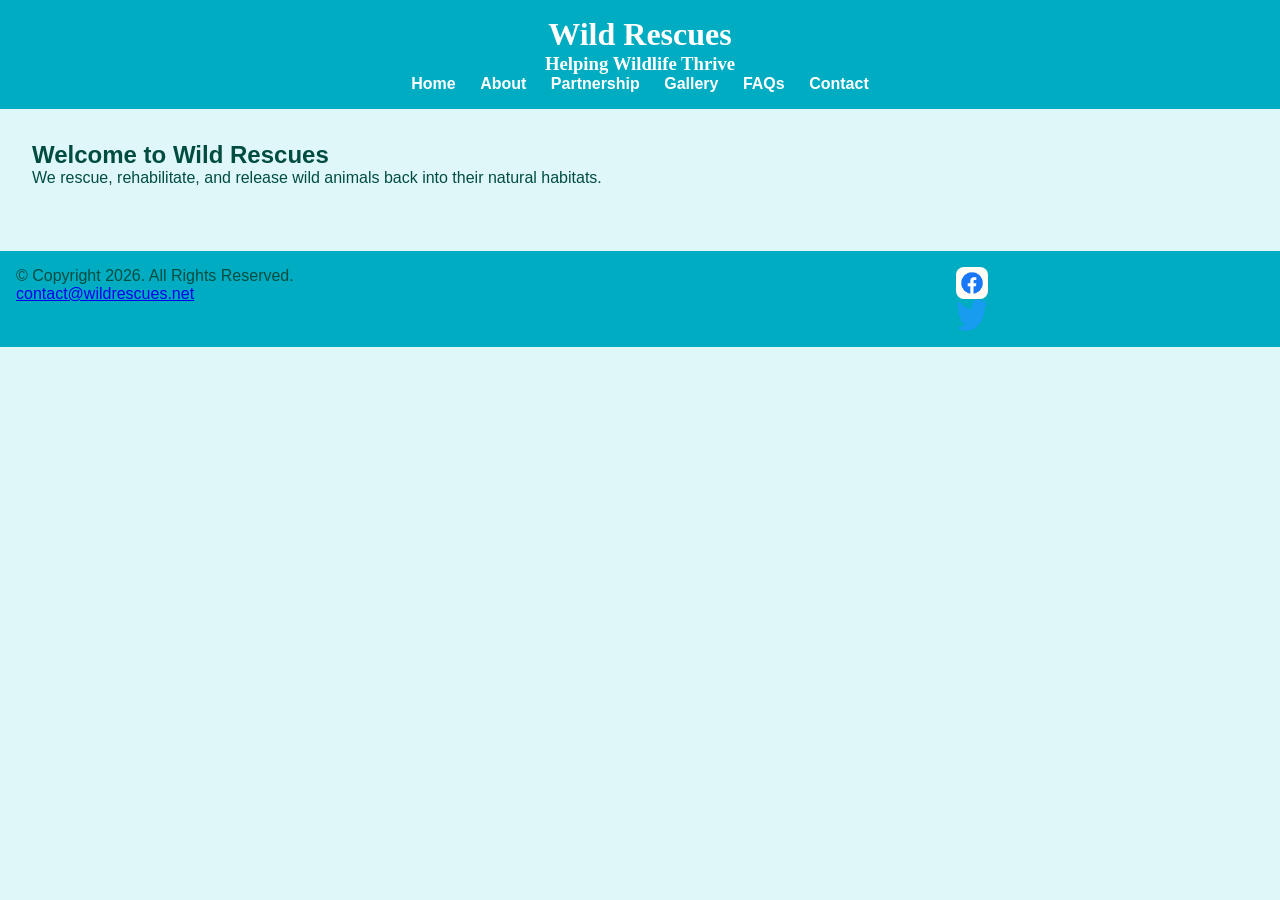
<file: index.html>
<!DOCTYPE html>
<!-- Alexandra, March 13, 2026 -->
<html lang="en">
<head>
    <meta charset="UTF-8">
    <meta name="description" content="Wild Rescues is a local nonprofit organization dedicated to helping injured, neglected, or orphaned wildlife.">
    <title>Wildlife Rescue | Wild Rescues</title>
    <link rel="stylesheet" href="css/styles.min.css">
    <script src="scripts/scripts.js" defer></script>
</head>
<body>
<a class="skip" href="#content">Skip to Content</a>

<header>
    <h1>Wild Rescues</h1>
    <h3>Helping Wildlife Thrive</h3>
    <div class="hamburger" onclick="menuToggle()">&#9776;</div>
    <nav>
        <ul id="nav-links">
            <li><a href="index.html">Home</a></li>
            <li><a href="about.html">About</a></li>
            <li><a href="partnership.html">Partnership</a></li>
            <li><a href="gallery.html">Gallery</a></li>
            <li><a href="faqs.html">FAQs</a></li>
            <li><a href="contact.html">Contact</a></li>
        </ul>
    </nav>
</header>

<main id="content">
    <h2>Welcome to Wild Rescues</h2>
    <p>We rescue, rehabilitate, and release wild animals back into their natural habitats.</p>
</main>

<footer>
    <div class="copyright">
      <p>&copy; Copyright 2026. All Rights Reserved.</p>
      <p><a href="mailto:contact@wildrescues.net">contact@wildrescues.net</a></p>
    </div>
  
    <div class="social">
      <a href="https://www.facebook.com" target="_blank">
        <img src="media/facebook-logo.png" alt="Facebook logo">
      </a>
      <a href="https://www.twitter.com" target="_blank">
        <img src="media/twitter-logo.png" alt="Twitter logo">
      </a>
    </div>
  </footer>
</body>
</html>
</file>
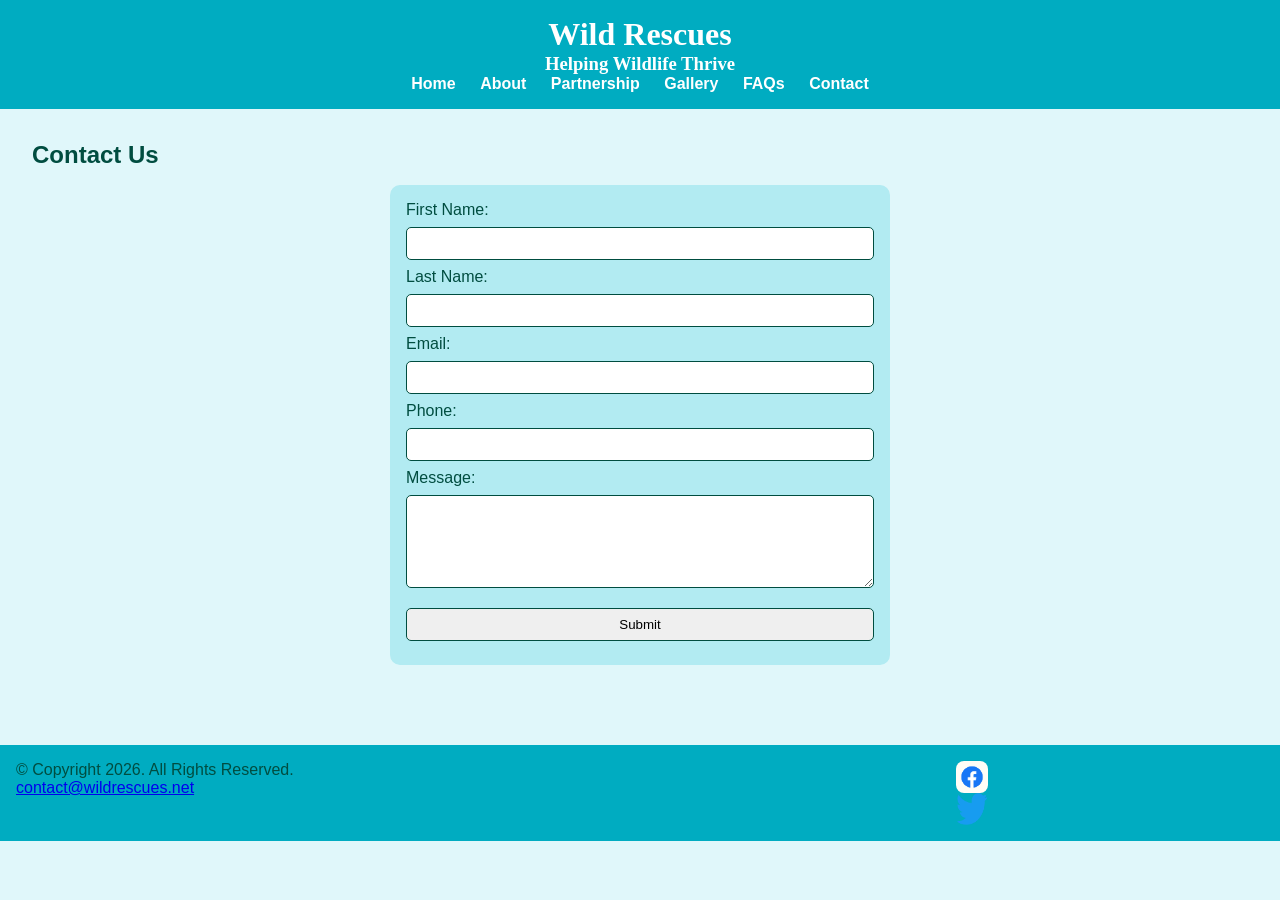
<file: contact.html>
<!DOCTYPE html>
<!-- Alexandra, March 13, 2026 -->
<html lang="en">
<head>
    <meta charset="UTF-8">
    <meta name="description" content="Contact us at (814)555-8989 or visit us at 8989 Rescue Drive, Ocala, FL for more information.">
    <title>Contact Us – Location | Wild Rescues</title>
    <link rel="stylesheet" href="css/styles.min.css">
    <script src="scripts/scripts.js" defer></script>
</head>
<body>
<a class="skip" href="#content">Skip to Content</a>

<header>
    <h1>Wild Rescues</h1>
    <h3>Helping Wildlife Thrive</h3>
    <div class="hamburger" onclick="menuToggle()">&#9776;</div>
    <nav>
        <ul id="nav-links">
            <li><a href="index.html">Home</a></li>
            <li><a href="about.html">About</a></li>
            <li><a href="partnership.html">Partnership</a></li>
            <li><a href="gallery.html">Gallery</a></li>
            <li><a href="faqs.html">FAQs</a></li>
            <li><a href="contact.html">Contact</a></li>
        </ul>
    </nav>
</header>

<main id="content">
    <h2>Contact Us</h2>
    <form>
        <label for="fName">First Name:</label>
        <input type="text" id="fName" name="fName">

        <label for="lName">Last Name:</label>
        <input type="text" id="lName" name="lName">

        <label for="email">Email:</label>
        <input type="email" id="email" name="email">

        <label for="phone">Phone:</label>
        <input type="tel" id="phone" name="phone">

        <label for="message">Message:</label>
        <textarea id="message" rows="5"></textarea>

        <input type="submit" value="Submit">
    </form>
</main>

<footer>
    <div class="copyright">
      <p>&copy; Copyright 2026. All Rights Reserved.</p>
      <p><a href="mailto:contact@wildrescues.net">contact@wildrescues.net</a></p>
    </div>
  
    <div class="social">
      <a href="https://www.facebook.com" target="_blank">
        <img src="media/facebook-logo.png" alt="Facebook logo">
      </a>
      <a href="https://www.twitter.com" target="_blank">
        <img src="media/twitter-logo.png" alt="Twitter logo">
      </a>
    </div>
  </footer>
</body>
</html>
</file>
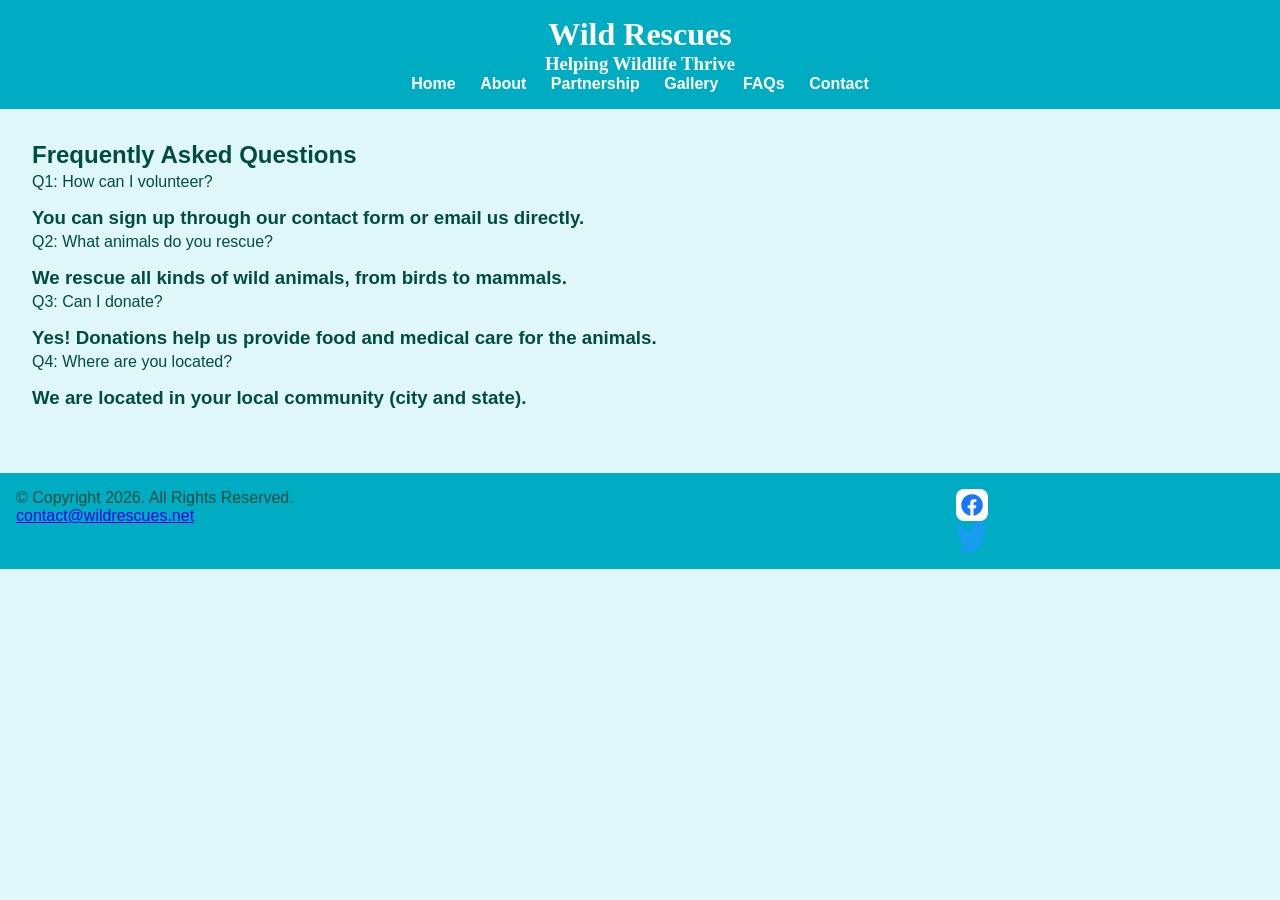
<file: faqs.html>
<!DOCTYPE html>
<!-- Alexandra, March 13, 2026 -->
<html lang="en">
<head>
    <meta charset="UTF-8">
    <meta name="description" content="Get answers to our most frequently asked questions.">
    <title>FAQs | Wild Rescues</title>
    <link rel="stylesheet" href="css/styles.min.css">
    <script src="scripts/scripts.js" defer></script>
</head>
<body>
<a class="skip" href="#content">Skip to Content</a>

<header>
    <h1>Wild Rescues</h1>
    <h3>Helping Wildlife Thrive</h3>
    <div class="hamburger" onclick="menuToggle()">&#9776;</div>
    <nav>
        <ul id="nav-links">
            <li><a href="index.html">Home</a></li>
            <li><a href="about.html">About</a></li>
            <li><a href="partnership.html">Partnership</a></li>
            <li><a href="gallery.html">Gallery</a></li>
            <li><a href="faqs.html">FAQs</a></li>
            <li><a href="contact.html">Contact</a></li>
        </ul>
    </nav>
</header>

<main id="content" class="faq">
    <h2>Frequently Asked Questions</h2>
    <div id="questions">
        <p onclick="toggleAnswer('a1')">Q1: How can I volunteer?</p>
        <h3 id="a1">You can sign up through our contact form or email us directly.</h3>

        <p onclick="toggleAnswer('a2')">Q2: What animals do you rescue?</p>
        <h3 id="a2">We rescue all kinds of wild animals, from birds to mammals.</h3>

        <p onclick="toggleAnswer('a3')">Q3: Can I donate?</p>
        <h3 id="a3">Yes! Donations help us provide food and medical care for the animals.</h3>

        <p onclick="toggleAnswer('a4')">Q4: Where are you located?</p>
        <h3 id="a4">We are located in your local community (city and state).</h3>
    </div>
</main>

<footer>
    <div class="copyright">
      <p>&copy; Copyright 2026. All Rights Reserved.</p>
      <p><a href="mailto:contact@wildrescues.net">contact@wildrescues.net</a></p>
    </div>
  
    <div class="social">
      <a href="https://www.facebook.com" target="_blank">
        <img src="media/facebook-logo.png" alt="Facebook logo">
      </a>
      <a href="https://www.twitter.com" target="_blank">
        <img src="media/twitter-logo.png" alt="Twitter logo">
      </a>
    </div>
  </footer>
</body>
</html>
</file>
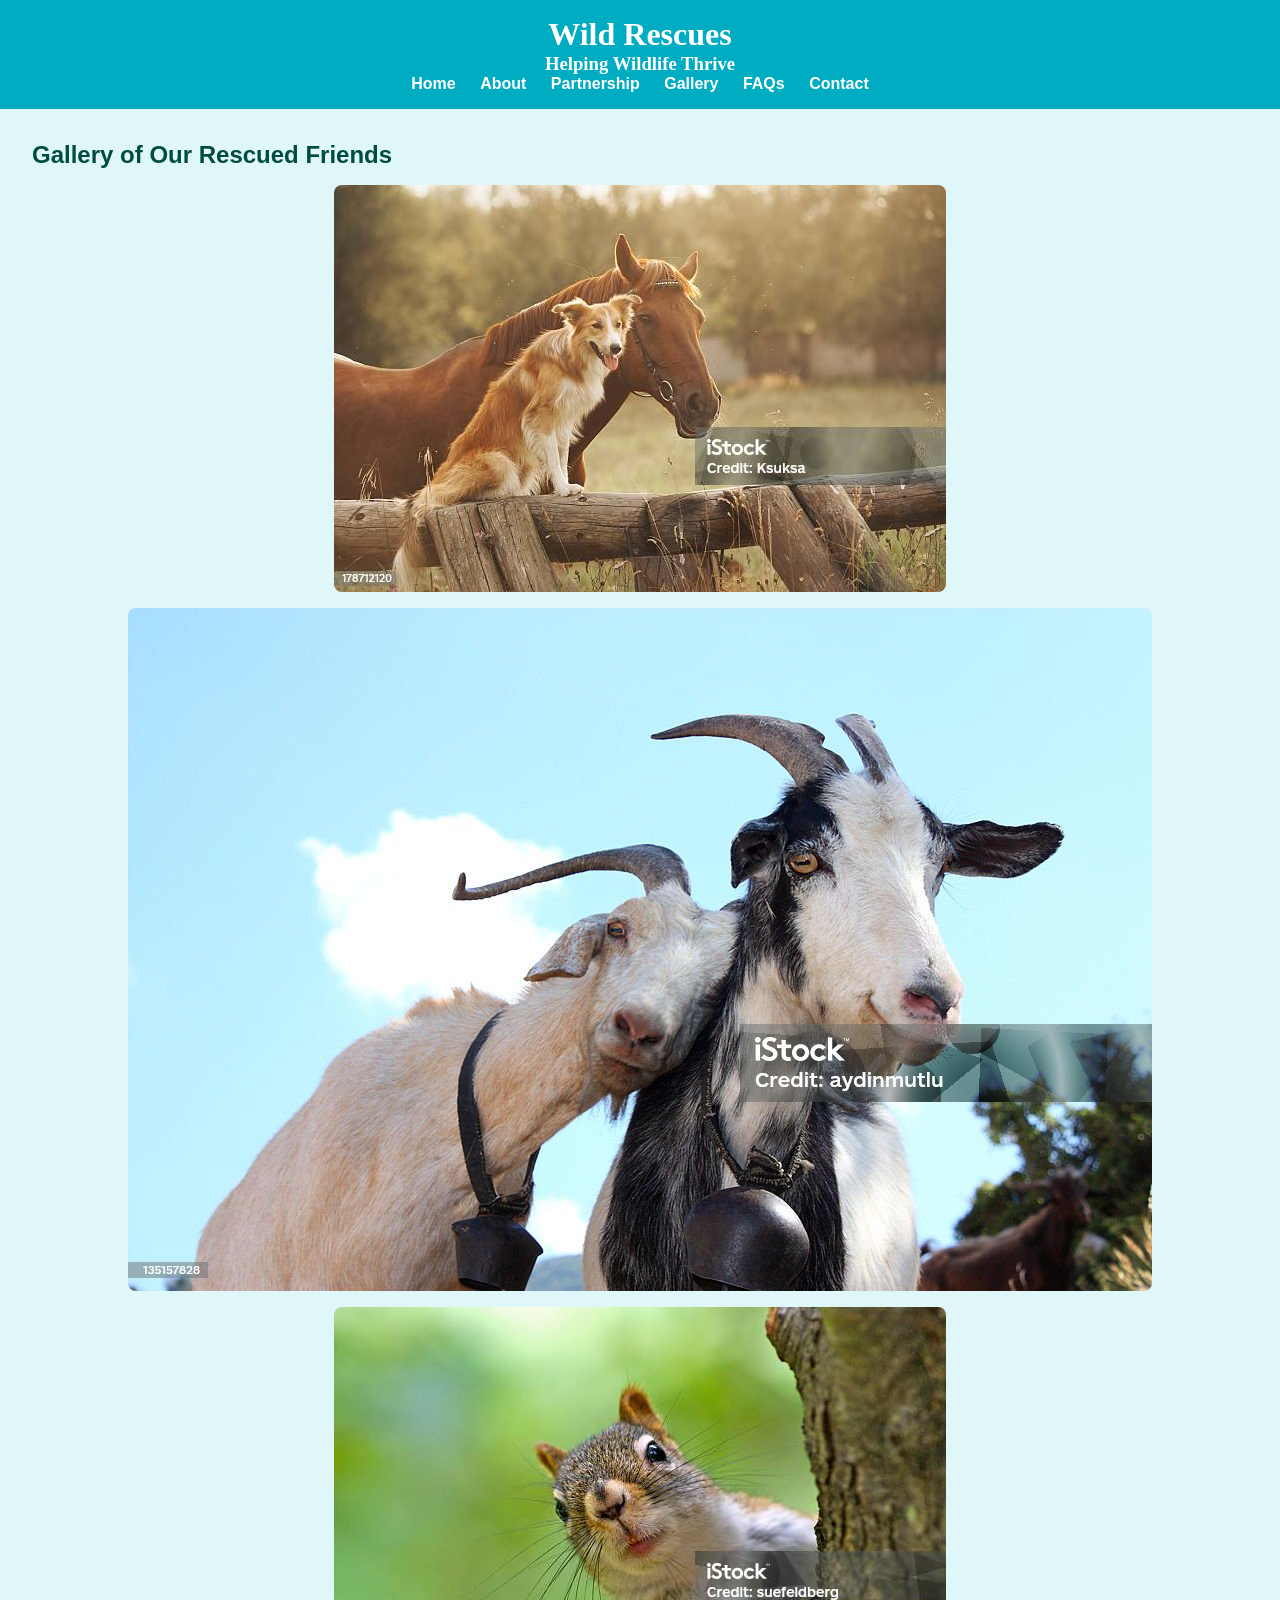
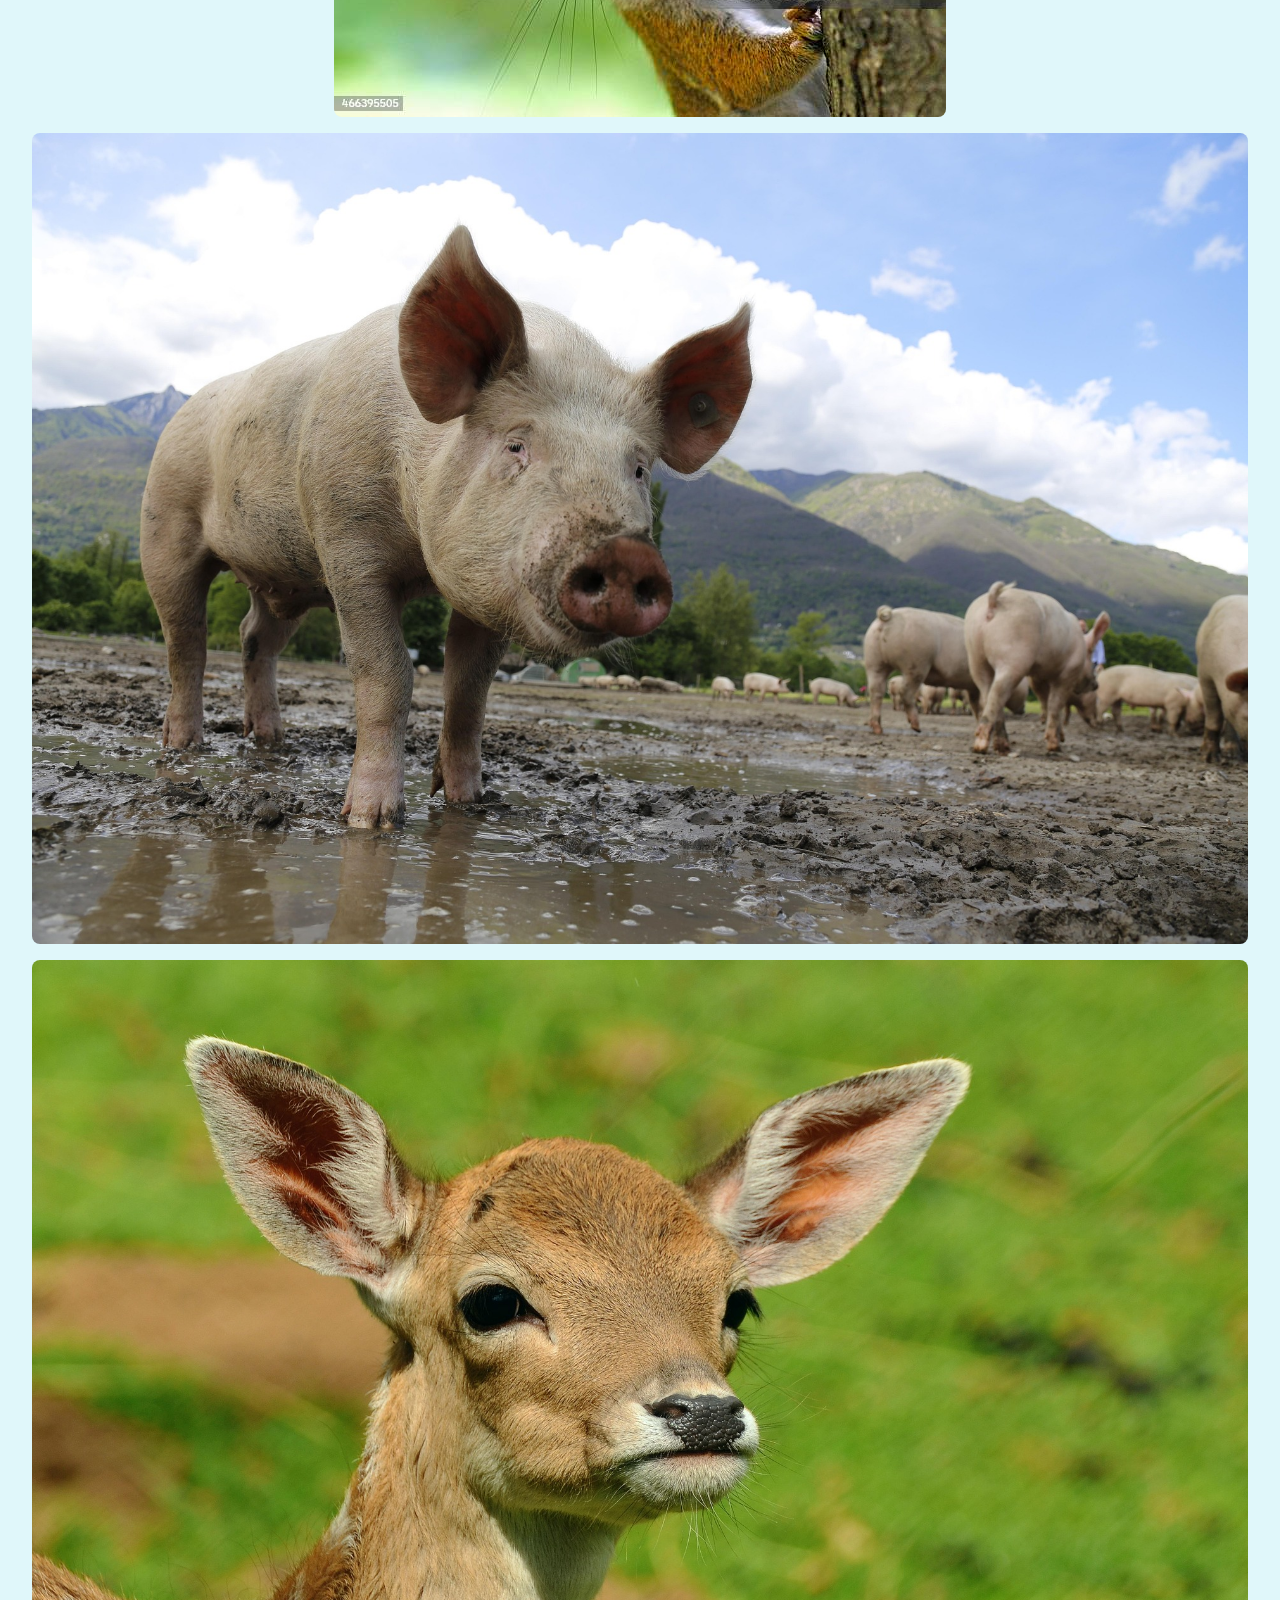
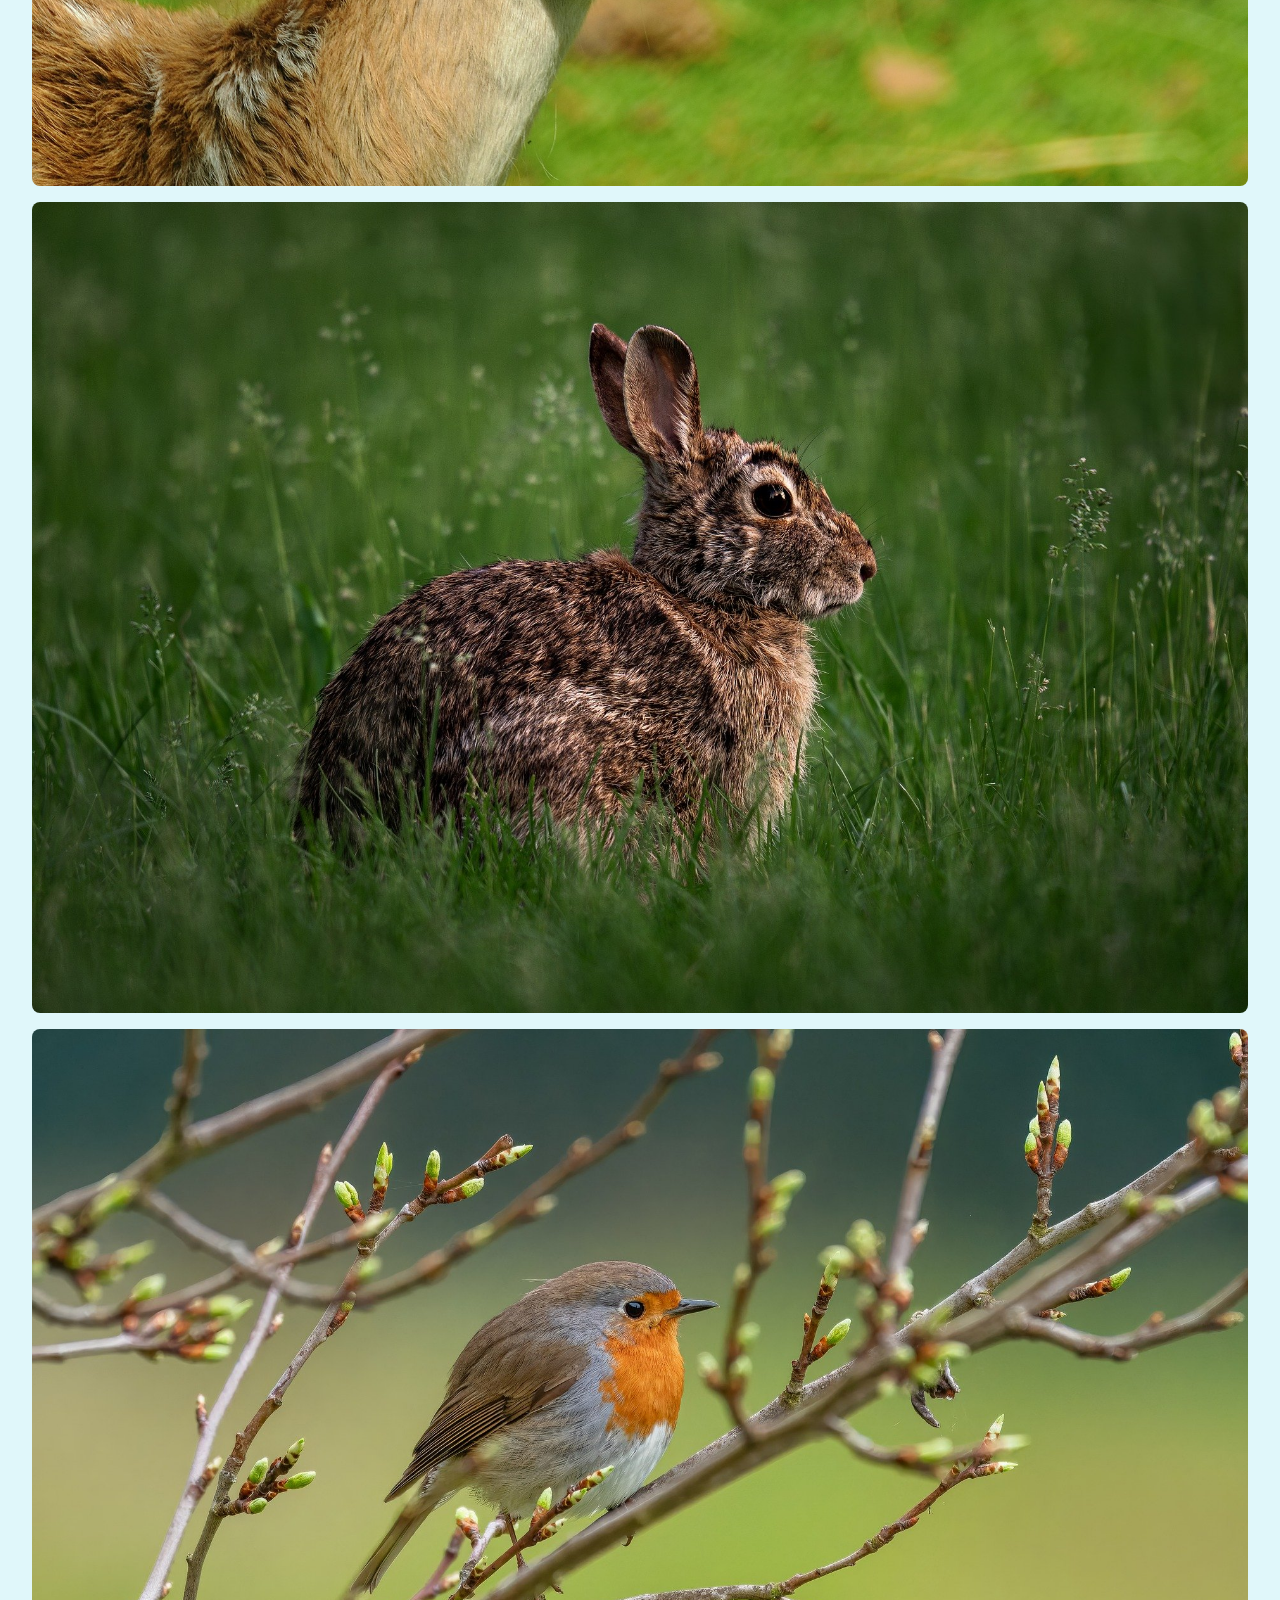
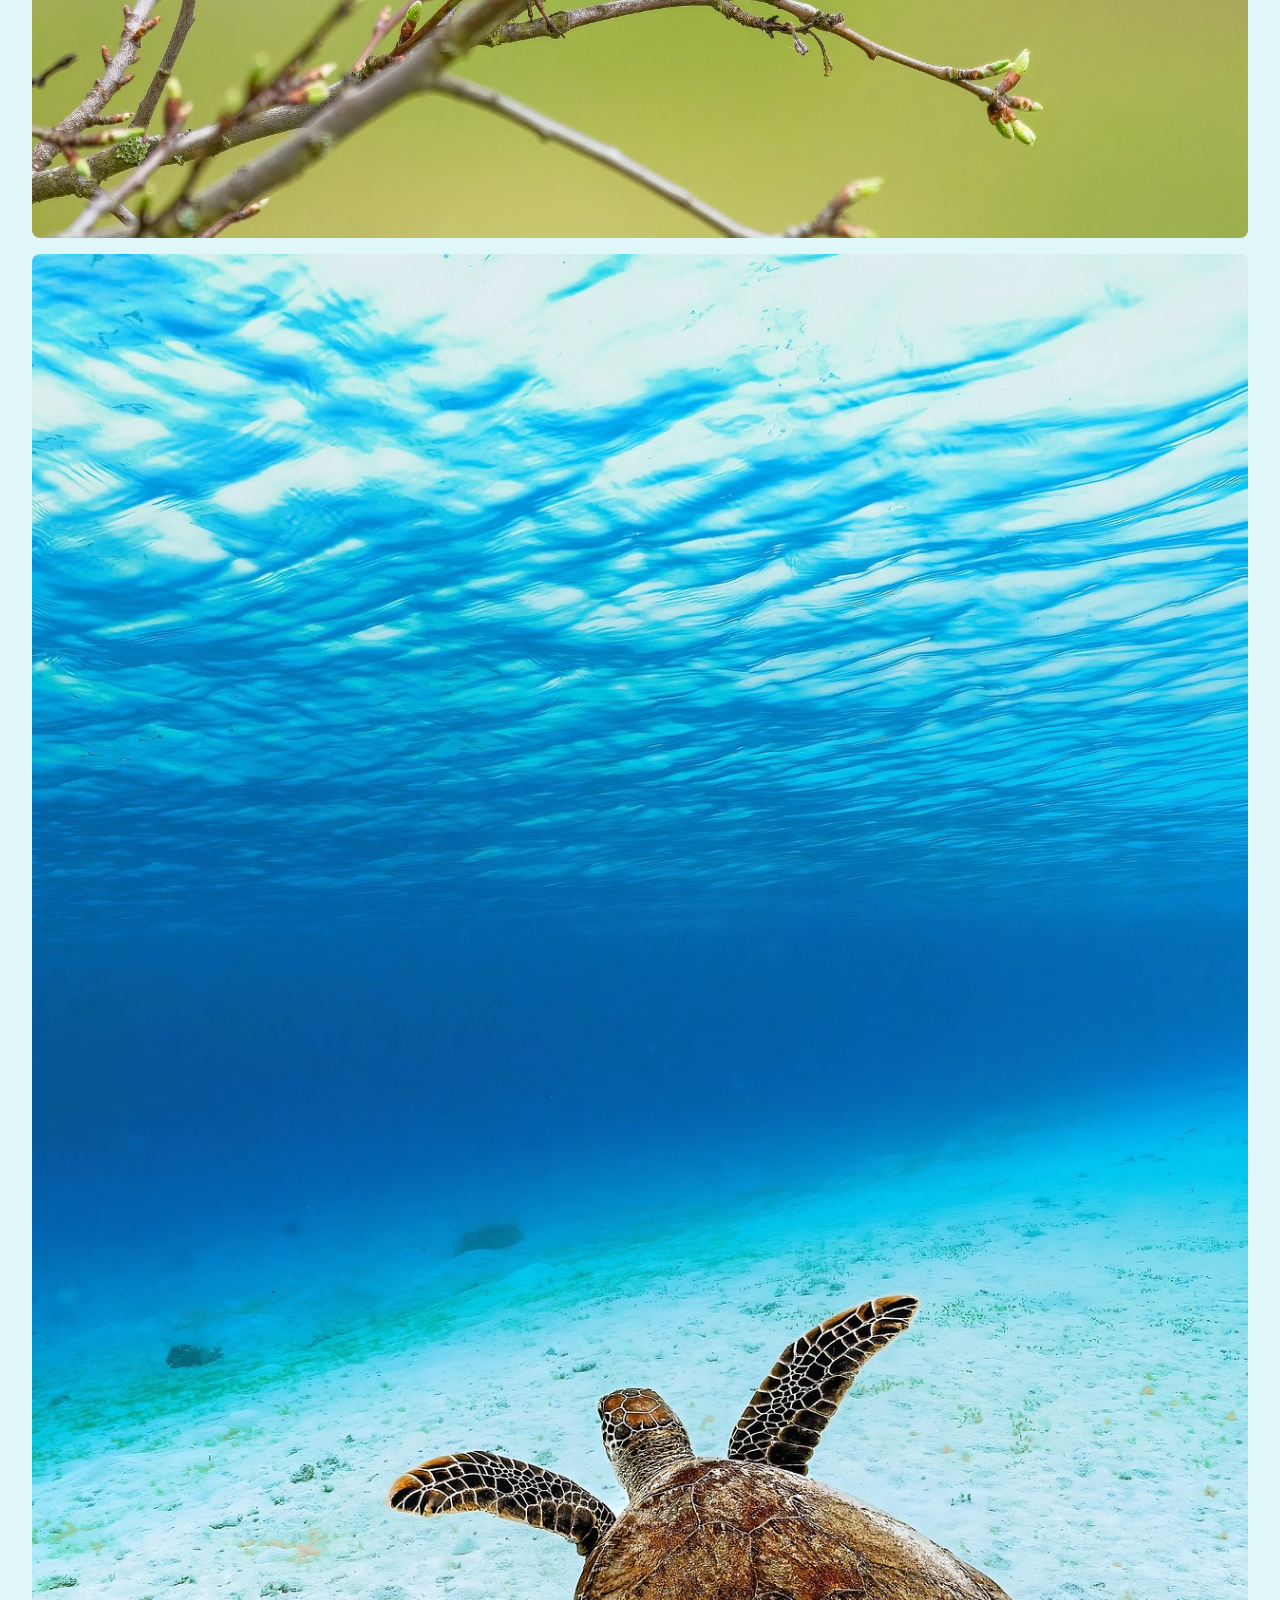
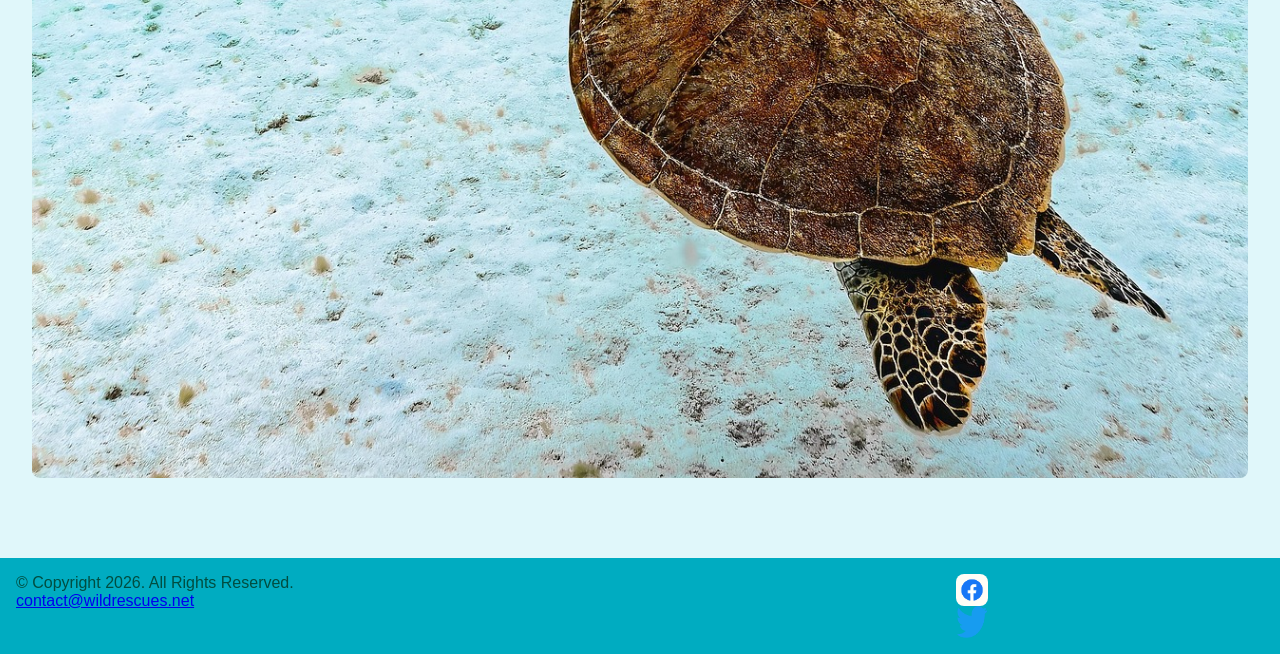
<file: gallery.html>
<!DOCTYPE html>
<!-- Alexandra, March 13, 2026 -->
<html lang="en">
<head>
    <meta charset="UTF-8">
    <meta name="description" content="Meet our rescued friends. We have horses, goats, squirrels, pigs, deer, cows, rabbits, birds, turtles, and many more.">
    <title>Gallery | Wild Rescues</title>
    <link rel="stylesheet" href="css/styles.min.css">
    <script src="scripts/scripts.js" defer></script>
</head>
<body>
<a class="skip" href="#content">Skip to Content</a>

<header>
    <h1>Wild Rescues</h1>
    <h3>Helping Wildlife Thrive</h3>
    <div class="hamburger" onclick="menuToggle()">&#9776;</div>
    <nav>
        <ul id="nav-links">
            <li><a href="index.html">Home</a></li>
            <li><a href="about.html">About</a></li>
            <li><a href="partnership.html">Partnership</a></li>
            <li><a href="gallery.html">Gallery</a></li>
            <li><a href="faqs.html">FAQs</a></li>
            <li><a href="contact.html">Contact</a></li>
        </ul>
    </nav>
</header>

<main id="content">
    <h2>Gallery of Our Rescued Friends</h2>
    <div class="gallery">
        <img src="media/horse.jpg" alt="Horse">
        <img src="media/goat.jpg" alt="Goat">
        <img src="media/squirrel.jpg" alt="Squirrel">
        <img src="media/pig.jpg" alt="Pig">
        <img src="media/deer.jpg" alt="Deer">
        <img src="media/rabbit.jpg" alt="Rabbit">
        <img src="media/bird.jpg" alt="Bird">
        <img src="media/turtle.jpg" alt="Turtle">
    </div>
</main>

<footer>
    <div class="copyright">
      <p>&copy; Copyright 2026. All Rights Reserved.</p>
      <p><a href="mailto:contact@wildrescues.net">contact@wildrescues.net</a></p>
    </div>
  
    <div class="social">
      <a href="https://www.facebook.com" target="_blank">
        <img src="media/facebook-logo.png" alt="Facebook logo">
      </a>
      <a href="https://www.twitter.com" target="_blank">
        <img src="media/twitter-logo.png" alt="Twitter logo">
      </a>
    </div>
  </footer>
</body>
</html>
</file>
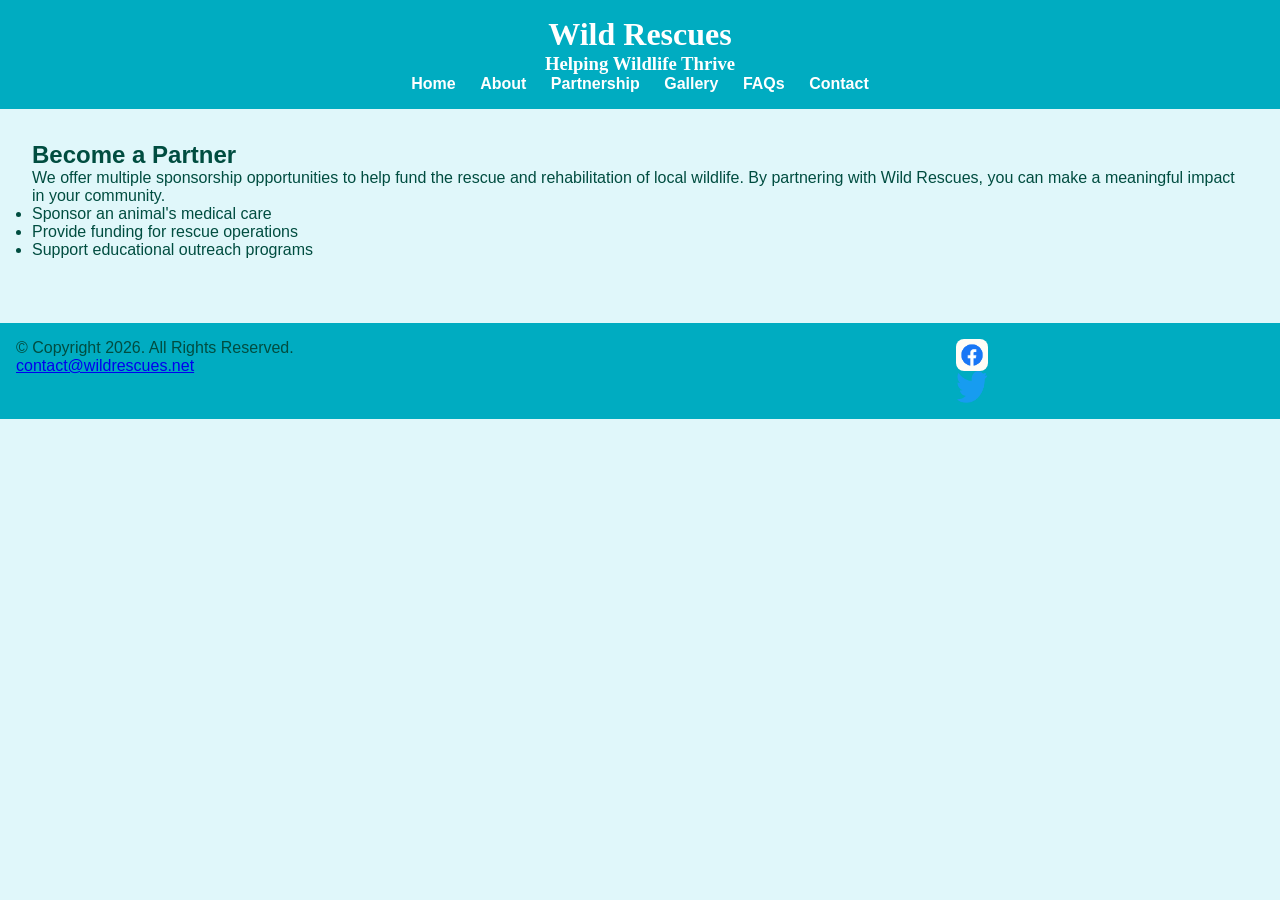
<file: partnership.html>
<!DOCTYPE html>
<!-- Alexandra, March 13, 2026 -->
<html lang="en">
<head>
    <meta charset="UTF-8">
    <meta name="description" content="Partner with us. We have several sponsorship opportunities available.">
    <title>Sponsorship | Wild Rescues</title>
    <link rel="stylesheet" href="css/styles.min.css">
    <script src="scripts/scripts.js" defer></script>
</head>
<body>
<a class="skip" href="#content">Skip to Content</a>

<header>
    <h1>Wild Rescues</h1>
    <h3>Helping Wildlife Thrive</h3>
    <div class="hamburger" onclick="menuToggle()">&#9776;</div>
    <nav>
        <ul id="nav-links">
            <li><a href="index.html">Home</a></li>
            <li><a href="about.html">About</a></li>
            <li><a href="partnership.html">Partnership</a></li>
            <li><a href="gallery.html">Gallery</a></li>
            <li><a href="faqs.html">FAQs</a></li>
            <li><a href="contact.html">Contact</a></li>
        </ul>
    </nav>
</header>

<main id="content">
    <h2>Become a Partner</h2>
    <p>We offer multiple sponsorship opportunities to help fund the rescue and rehabilitation of local wildlife. By partnering with Wild Rescues, you can make a meaningful impact in your community.</p>
    <ul>
        <li>Sponsor an animal's medical care</li>
        <li>Provide funding for rescue operations</li>
        <li>Support educational outreach programs</li>
    </ul>
</main>

<footer>
    <div class="copyright">
      <p>&copy; Copyright 2026. All Rights Reserved.</p>
      <p><a href="mailto:contact@wildrescues.net">contact@wildrescues.net</a></p>
    </div>
  
    <div class="social">
      <a href="https://www.facebook.com" target="_blank">
        <img src="media/facebook-logo.png" alt="Facebook logo">
      </a>
      <a href="https://www.twitter.com" target="_blank">
        <img src="media/twitter-logo.png" alt="Twitter logo">
      </a>
    </div>
  </footer>
</body>
</html>
</file>
<file: css/styles.min.css>
*{margin:0;padding:0;box-sizing:border-box}body{font-family:'Verdana',sans-serif;background-color:#e0f7fa;color:#004d40}.skip{position:absolute;top:-40px;left:0;background:#004d40;color:#fff;padding:8px;z-index:100}.skip:focus{top:0}header{background-color:#00acc1;text-align:center;padding:1rem;color:white;position:relative}header h1{font-family:'Emblema One',cursive}header h3{font-family:'Lora',serif}nav ul{list-style:none;text-align:center}nav li{display:inline-block;margin:0 10px}nav li a{color:white;text-decoration:none;font-weight:bold}.hamburger{display:none;font-size:2rem;cursor:pointer;position:absolute;top:10px;right:20px}main{padding:2rem}img,video{max-width:100%;display:block;margin:1rem auto;border-radius:8px}footer{background-color:#00acc1;padding:1rem;margin-top:2rem;overflow:auto}footer .copyright{float:left;width:65%}footer .social{float:right;width:25%;text-align:center}footer .social img{width:32px;height:32px;margin:0 4px}form{width:90%;max-width:500px;margin:1rem auto;background:#b2ebf2;padding:1rem;border-radius:10px}input,textarea{width:100%;padding:.5rem;margin:.5rem 0;border-radius:5px;border:1px solid #004d40}.faq h3{font-weight:bold;margin-top:1rem}.faq p{margin-top:.25rem}@media(max-width:768px){nav ul{display:none;flex-direction:column;background:#00838f;position:absolute;width:100%;left:0;top:70px}nav li{display:block;margin:1rem 0}.hamburger{display:block}footer .social img{display:inline-block;padding:4%}}@media(min-width:601px) and (max-width:900px){footer{overflow:auto}footer .copyright{float:left;width:65%}footer .social{float:right;width:25%}}
</file>
